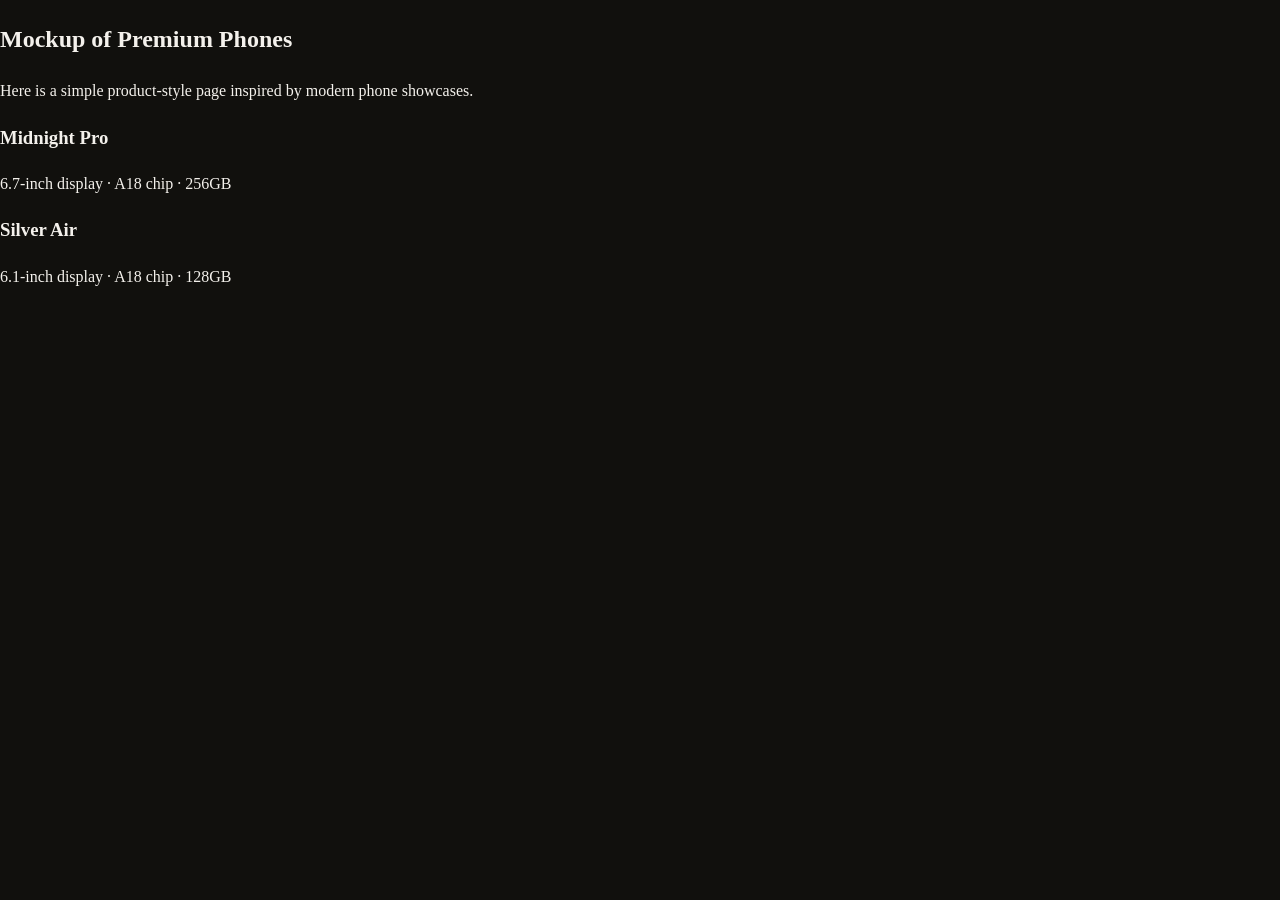
<file: WEBSITE FOLDER/buy.html>
<!DOCTYPE html>
<html lang="en">
<head>
  <meta charset="UTF-8" />
  <meta name="viewport" content="width=device-width, initial-scale=1.0" />
  <title>Buy Phones</title>
  <link rel="stylesheet" href="styles.css" />
</head>
<body>
  <main class="page-shell">
    <section class="product-page">
      <h1>Mockup of Premium Phones</h1>
      <p>Here is a simple product-style page inspired by modern phone showcases.</p>

      <div class="phone-grid">
        <div class="phone-card">
          <div class="phone-screen"></div>
          <h3>Midnight Pro</h3>
          <p>6.7-inch display · A18 chip · 256GB</p>
        </div>

        <div class="phone-card">
          <div class="phone-screen alt"></div>
          <h3>Silver Air</h3>
          <p>6.1-inch display · A18 chip · 128GB</p>
        </div>
      </div>
    </section>
  </main>
</body>
</html>
</file>
<file: WEBSITE FOLDER/styles.css>
body {
  margin: 0;
  font-family: "Georgia", "Times New Roman", serif;
  line-height: 1.6;
  color: #f4f1ec;
  background: #11100d;
}

* {
  box-sizing: border-box;
}

.hero {
  min-height: 100vh;
  padding: 24px clamp(20px, 4vw, 60px) 80px;
  background-image: url("https://images.unsplash.com/photo-1500534623283-312aade485b7?auto=format&fit=crop&w=1800&q=80");
  background-size: cover;
  background-position: center;
  position: relative;
  color: white;
  z-index: 1;
}

.hero::before {
  content: "";
  position: absolute;
  inset: 0;
  background: radial-gradient(circle at top center, rgba(255, 255, 255, 0.08), transparent 30%), linear-gradient(180deg, rgba(13, 9, 6, 0.45), rgba(8, 6, 5, 0.95));
}

.scroll-art {
  position: fixed;
  inset: 0;
  pointer-events: none;
  z-index: 0;
  overflow: hidden;
  background: radial-gradient(circle at top, rgba(255, 210, 120, 0.1), transparent 25%), radial-gradient(circle at 50% 20%, rgba(255, 255, 255, 0.05), transparent 12%), linear-gradient(180deg, rgba(13, 9, 6, 0.15), rgba(8, 6, 5, 0.75) 65%, rgba(8, 6, 5, 0.95));
}

.scroll-art .shape {
  position: absolute;
  will-change: transform;
}

.scroll-art .circle {
  border-radius: 50%;
  background: rgba(255, 210, 120, 0.24);
  filter: blur(4px);
  opacity: 0.9;
}

.scroll-art .circle.small {
  width: 180px;
  height: 180px;
  top: 18%;
  left: 72%;
}

.scroll-art .circle:not(.small) {
  width: 320px;
  height: 320px;
  top: 8%;
  left: 10%;
}

.scroll-art .glow {
  width: 420px;
  height: 420px;
  top: 38%;
  left: 52%;
  border-radius: 50%;
  background: radial-gradient(circle, rgba(255, 235, 170, 0.28), transparent 58%);
  filter: blur(8px);
  opacity: 0.85;
}

.scroll-art .line {
  width: 6px;
  height: 320px;
  top: 20%;
  left: 45%;
  background: linear-gradient(180deg, rgba(255, 235, 170, 0.75), transparent);
  border-radius: 999px;
  opacity: 0.9;
}

.scroll-art .line.thin {
  width: 3px;
  height: 220px;
  top: 60%;
  left: 14%;
  opacity: 0.75;
}

main,
footer {
  position: relative;
  z-index: 1;
}

.top-nav {
  display: flex;
  justify-content: space-between;
  align-items: center;
  padding: 8px 0 20px;
  position: relative;
  z-index: 1;
}

.nav-links {
  display: flex;
  gap: 24px;
  align-items: center;
}

.top-nav a {
  color: white;
  text-decoration: none;
  font-size: 0.95rem;
}

.logo {
  font-size: 1.1rem;
  font-weight: 700;
  letter-spacing: 0.08em;
}

.menu-link {
  border: 1px solid rgba(255, 255, 255, 0.5);
  padding: 8px 14px;
  border-radius: 999px;
}

.hero-content {
  max-width: 860px;
  margin: 170px auto 0;
  text-align: center;
  position: relative;
  z-index: 1;
}

.eyebrow {
  text-transform: uppercase;
  letter-spacing: 0.32em;
  font-size: 0.75rem;
  color: rgba(255, 255, 255, 0.7);
  margin-bottom: 16px;
}

.hero h1 {
  font-size: clamp(3rem, 6vw, 5.5rem);
  line-height: 0.95;
  margin: 0 0 22px;
  font-weight: 800;
  letter-spacing: -0.05em;
}

.hero-copy {
  font-size: 1.2rem;
  color: rgba(255, 255, 255, 0.84);
  margin: 0 auto 32px;
  max-width: 650px;
}

.hero-actions {
  display: flex;
  justify-content: center;
  gap: 14px;
  flex-wrap: wrap;
  position: relative;
  z-index: 1;
}

.button.primary {
  background: rgba(255, 215, 115, 0.95);
  color: #221b10;
}

.button.secondary {
  background: rgba(255, 255, 255, 0.16);
  color: white;
  border: 1px solid rgba(255, 255, 255, 0.25);
}

.scroll-indicator {
  position: absolute;
  right: 34px;
  bottom: 48px;
  display: flex;
  align-items: center;
  gap: 8px;
  flex-direction: column;
  z-index: 1;
  color: rgba(255, 255, 255, 0.8);
  font-size: 0.8rem;
  letter-spacing: 0.2em;
}

.scroll-indicator .line {
  width: 2px;
  height: 60px;
  background: rgba(255, 255, 255, 0.4);
}

.button {
  display: inline-block;
  padding: 12px 22px;
  border-radius: 999px;
  text-decoration: none;
  font-weight: 600;
}

.button.primary {
  background: #7a5c3b;
  color: white;
}

.button.secondary {
  background: #efe1cd;
  color: #4d3c2b;
}

.intro-card,
.long-section,
.contact-card,
.media-section {
  max-width: 1120px;
  margin: 0 auto 70px;
  padding: 32px 24px;
  background: #5e422f;
  border-radius: 28px;
  box-shadow: 0 12px 35px rgba(0, 0, 0, 0.18);
  color: #f5ead9;
}

.intro-card {
  display: grid;
  grid-template-columns: 1.2fr 0.8fr;
  gap: 28px;
  align-items: center;
}

.intro-card h2,
.section-heading h2,
.contact-card h2,
.long-section h2 {
  margin-top: 0;
  color: #3b2e24;
}

.image-frame.soft {
  height: 320px;
  border-radius: 22px;
  overflow: hidden;
  box-shadow: 0 14px 30px rgba(0, 0, 0, 0.08);
}

.image-frame img {
  width: 100%;
  height: 100%;
  object-fit: cover;
  display: block;
}

.media-section {
  padding: 36px 24px;
}

.section-heading {
  margin-bottom: 24px;
}

.media-grid {
  display: grid;
  grid-template-columns: repeat(2, minmax(0, 1fr));
  gap: 24px;
}

.media-card {
  background: #6d5041;
  border-radius: 22px;
  padding: 18px;
  color: #f5ead9;
}

.media-card video {
  width: 100%;
  height: 240px;
  object-fit: cover;
  border-radius: 16px;
  background: #4f3b2c;
}

.media-card h3 {
  margin: 14px 0 6px;
  color: #f5ead9;
}

.media-card p {
  margin: 0;
  color: #6a5848;
}

.alt-media {
  background: #6d5041;
  color: #f5ead9;
}

.photo-grid {
  display: grid;
  grid-template-columns: repeat(3, minmax(0, 1fr));
  gap: 16px;
}

.photo-grid img {
  width: 100%;
  height: 220px;
  object-fit: cover;
  border-radius: 18px;
  box-shadow: 0 8px 20px rgba(0, 0, 0, 0.08);
}

.mini-cards {
  display: grid;
  grid-template-columns: repeat(4, minmax(0, 1fr));
  gap: 16px;
  margin-top: 28px;
}

.mini-card {
  background: #7c5b44;
  border-radius: 16px;
  padding: 18px;
  font-weight: 600;
  color: #f5ead9;
  border: 1px solid rgba(255, 255, 255, 0.1);
}

.contact-card {
  text-align: center;
}

footer {
  text-align: center;
  padding: 20px 20px 40px;
  color: #7c6750;
}

.menu-overlay {
  position: fixed;
  inset: 0;
  display: none;
  justify-content: flex-end;
  background: transparent;
  z-index: 10;
}

.menu-overlay::before {
  content: "";
  position: absolute;
  inset: 0;
  background: rgba(8, 6, 5, 0.16);
  opacity: 0;
  transition: opacity 0.3s ease;
}

.menu-overlay.active {
  display: flex;
}

.menu-overlay.active::before {
  opacity: 1;
  pointer-events: auto;
}

.menu-overlay.active .menu-window {
  transform: translateX(0);
}

.menu-window {
  position: relative;
  top: 0;
  right: 0;
  left: auto;
  height: 100vh;
  width: min(460px, 100%);
  max-width: 520px;
  transform: translateX(100vw);
  transition: transform 0.4s ease;
  overflow-y: auto;
  background: rgba(60, 46, 33, 0.98);
  box-shadow: -24px 0 80px rgba(0, 0, 0, 0.36);
  border-radius: 0 0 0 32px;
  border-left: 1px solid rgba(255, 255, 255, 0.08);
}


.menu-overlay.active .menu-window {
  transform: translateX(0);
}

.menu-close {
  position: absolute;
  top: 24px;
  left: 24px;
  width: 44px;
  height: 44px;
  background: rgba(255, 255, 255, 0.1);
  border: none;
  color: #f5ead9;
  font-size: 1.2rem;
  border-radius: 999px;
  cursor: pointer;
}

.menu-content {
  padding: 80px 48px 48px;
}

.menu-content .eyebrow {
  color: rgba(255, 255, 255, 0.7);
}

.menu-content h2 {
  margin: 18px 0 18px;
  color: #f5ead9;
  font-size: clamp(2rem, 3vw, 3rem);
}

.menu-content p {
  color: rgba(245, 234, 217, 0.82);
  max-width: 680px;
  line-height: 1.75;
}

.menu-links {
  display: flex;
  flex-wrap: wrap;
  gap: 16px;
  margin: 30px 0 36px;
}

.menu-links a {
  color: #f5ead9;
  text-decoration: none;
  border: 1px solid rgba(245, 234, 217, 0.3);
  padding: 12px 18px;
  border-radius: 999px;
  transition: background 0.2s ease;
}

.menu-links a:hover {
  background: rgba(255, 255, 255, 0.08);
}

.menu-pics {
  display: grid;
  grid-template-columns: repeat(3, minmax(0, 1fr));
  gap: 18px;
}

.menu-pics img {
  width: 100%;
  height: 240px;
  object-fit: cover;
  border-radius: 24px;
}

@media (max-width: 800px) {
  .intro-card,
  .media-grid,
  .photo-grid,
  .mini-cards {
    grid-template-columns: 1fr;
  }

  .intro-card {
    display: grid;
  }

  .top-nav {
    flex-wrap: wrap;
    gap: 14px;
  }

  .menu-window {
    width: 100%;
    max-height: 100vh;
    border-radius: 0;
  }

  .menu-content {
    padding: 64px 24px 24px;
  }

  .menu-pics img {
    height: 180px;
  }
}


  .intro-card {
    display: grid;
  }

  .top-nav {
    flex-wrap: wrap;
    gap: 14px;
  }
}
</file>
